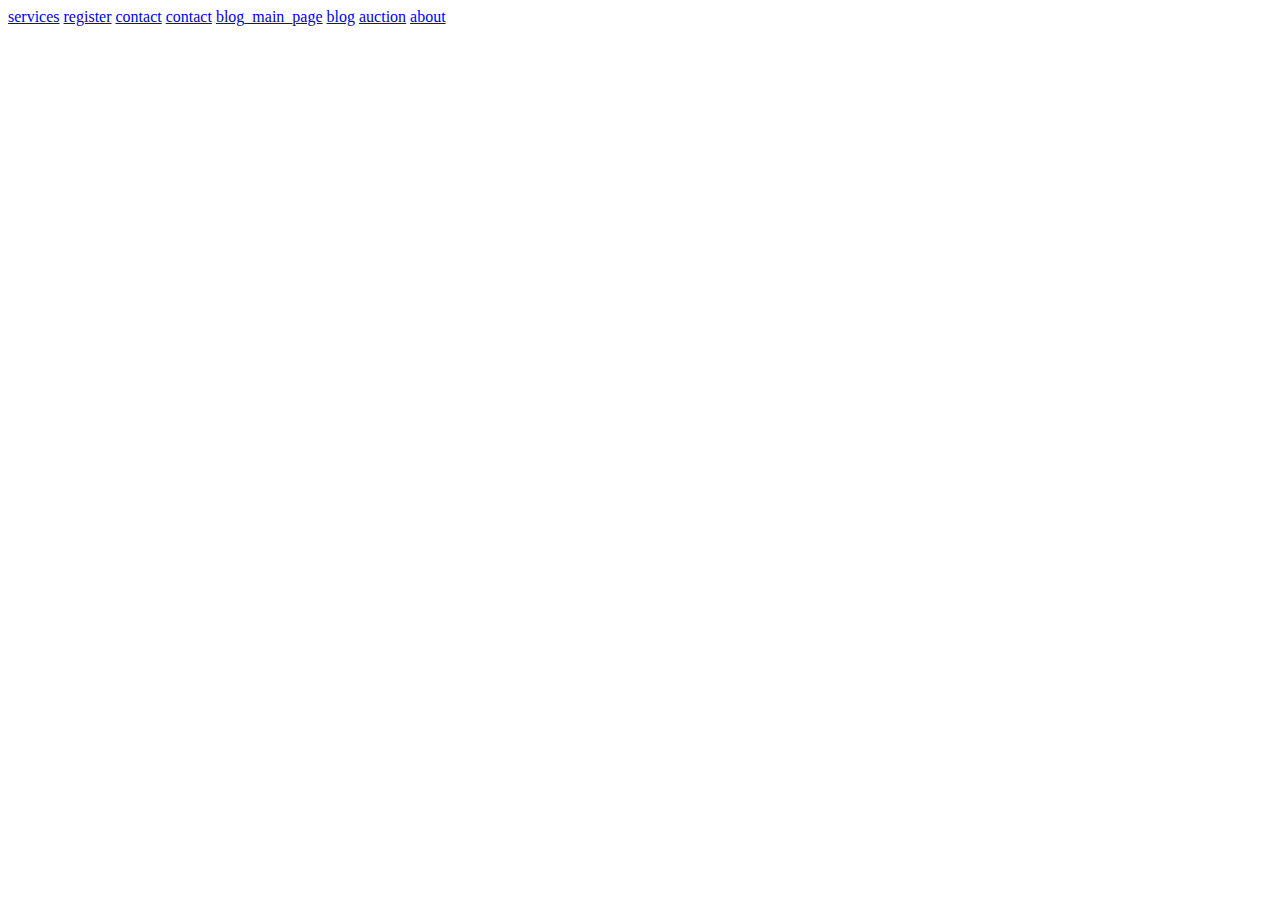
<file: index.html>
<!DOCTYPE html>
<html lang="en">
<head>
  <meta charset="UTF-8">
  <meta http-equiv="X-UA-Compatible" content="IE=edge">
  <meta name="viewport" content="width=device-width, initial-scale=1.0">
  <title>Document</title>
</head>
<body>
  <a href="./services.html">services</a>
<a href="./register.html">register</a>
<a href="./contact.html">contact</a>
<a href="./coin_finder.html">contact</a>
<a href="./blog_main_page.html">blog_main_page</a>
<a href="./blog.html">blog</a>
  <a href="./auction.html">auction</a>
  <a href="./about.html">about</a>

</body>
</html>
</file>
